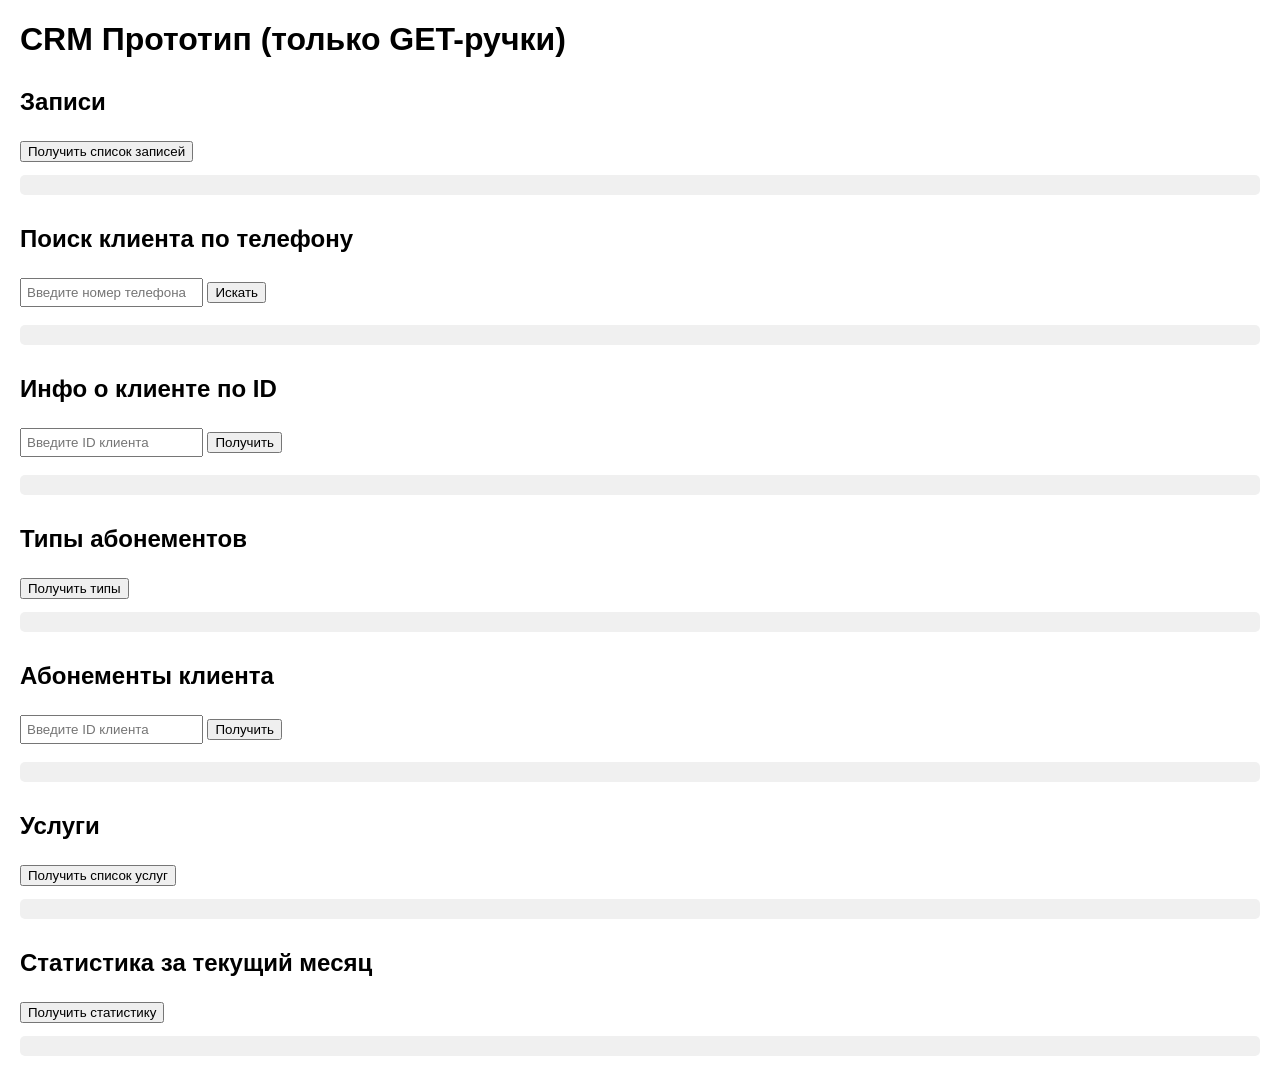
<file: appointment-service/test1.html>
<!DOCTYPE html>
<html lang="ru">
<head>
    <meta charset="UTF-8">
    <title>CRM Прототип</title>
    <style>
        body { font-family: Arial, sans-serif; margin: 20px; }
        h2 { margin-top: 30px; }
        button { margin-top: 5px; }
        pre { background: #f0f0f0; padding: 10px; border-radius: 5px; white-space: pre-wrap; }
        input { margin: 5px 0; padding: 5px; }
    </style>
</head>
<body>
<h1>CRM Прототип (только GET-ручки)</h1>

<section>
    <h2>Записи</h2>
    <button onclick="loadData('/visits/', 'visits')">Получить список записей</button>
    <pre id="visits"></pre>
</section>

<section>
    <h2>Поиск клиента по телефону</h2>
    <input id="phone" placeholder="Введите номер телефона">
    <button onclick="searchClient()">Искать</button>
    <pre id="client-search"></pre>
</section>

<section>
    <h2>Инфо о клиенте по ID</h2>
    <input id="clientId" placeholder="Введите ID клиента">
    <button onclick="getClientInfo()">Получить</button>
    <pre id="client-info"></pre>
</section>

<section>
    <h2>Типы абонементов</h2>
    <button onclick="loadData('/subscriptions/types', 'subs-types')">Получить типы</button>
    <pre id="subs-types"></pre>
</section>

<section>
    <h2>Абонементы клиента</h2>
    <input id="subsClientId" placeholder="Введите ID клиента">
    <button onclick="getClientSubs()">Получить</button>
    <pre id="subs-client"></pre>
</section>

<section>
    <h2>Услуги</h2>
    <button onclick="loadData('/services/', 'services')">Получить список услуг</button>
    <pre id="services"></pre>
</section>

<section>
    <h2>Статистика за текущий месяц</h2>
    <button onclick="loadData('/statistics/current-month', 'stats')">Получить статистику</button>
    <pre id="stats"></pre>
</section>

<script>
const API_URL = 'http://localhost:8080';

async function loadData(endpoint, outputId) {
    try {
        const res = await fetch(API_URL + endpoint);
        const data = await res.json();
        document.getElementById(outputId).textContent = JSON.stringify(data, null, 2);
    } catch (err) {
        document.getElementById(outputId).textContent = 'Ошибка: ' + err;
    }
}

async function searchClient() {
    const phone = document.getElementById('phone').value;
    loadData(`/clients/find?phone=${encodeURIComponent(phone)}`, 'client-search');
}

async function getClientInfo() {
    const id = document.getElementById('clientId').value;
    loadData(`/clients/info?client_id=${encodeURIComponent(id)}`, 'client-info');
}

async function getClientSubs() {
    const id = document.getElementById('subsClientId').value;
    loadData(`/subscriptions/client?client_id=${encodeURIComponent(id)}`, 'subs-client');
}
</script>
</body>
</html>
</file>
